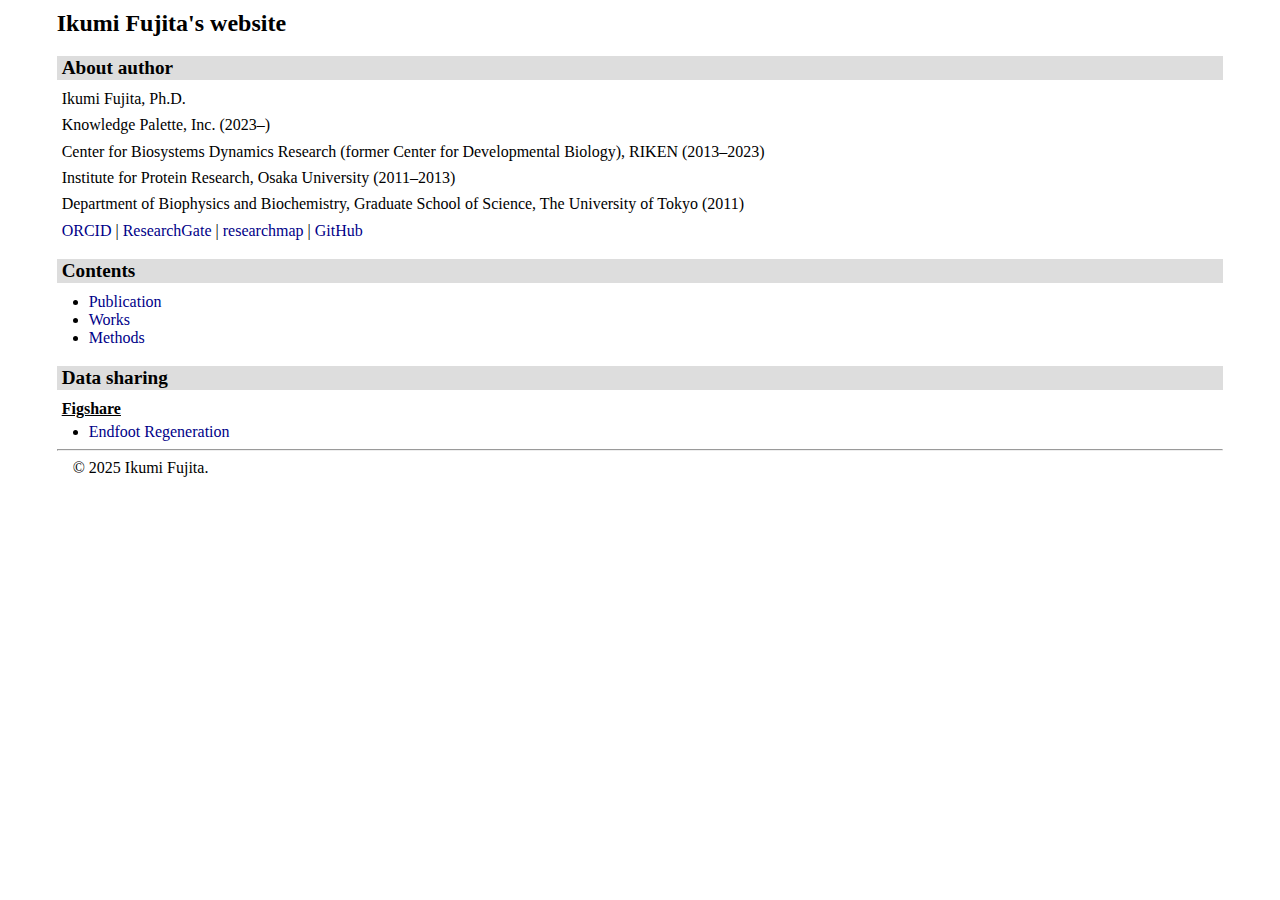
<file: index.html>
<!DOCTYPE html>
<html lang="en">
<head>
<meta charset="UTF-8">
<link rel="stylesheet" href="stylesheet.css">
<title>Ikumi Fujita's website</title>
</head>
<body>
<header>
<h1>Ikumi Fujita's website</h1>
</header>
<section>
<h2>About author</h2>
<p>Ikumi Fujita, Ph.D.</p>
<p>Knowledge Palette, Inc. (2023&ndash;)
<p>Center for Biosystems Dynamics Research (former Center for Developmental Biology), RIKEN (2013&ndash;2023)</p>
<p>Institute for Protein Research, Osaka University (2011&ndash;2013)</p>
<p>Department of Biophysics and Biochemistry, Graduate School of Science, The University of Tokyo (2011)</p>
<p><a href="https://orcid.org/0000-0002-1161-0352">ORCID</a> | <a href="https://www.researchgate.net/profile/Ikumi_Fujita">ResearchGate</a> | <a href="https://researchmap.jp/ikumi_fujita/?lang=en">researchmap</a> | <a href="https://github.com/ikumi-fujita">GitHub</a></p>
<h2>Contents</h2>
<ul>
<li><a href="./publication.html">Publication</a></li>
<li><a href="./works/index.html">Works</a></li>
<li><a href="./methods.html">Methods</a></li>
</ul>
<h2>Data sharing</h2>
<h3>Figshare</h3>
<ul>
<li><a href="https://figshare.com/projects/Endfoot_Regeneration/71684">Endfoot Regeneration</a></li>
</ul>
</section>
<footer>
<hr />
<address>&copy; 2025 Ikumi Fujita.</address>
</footer>
</body>
</html>
</file>
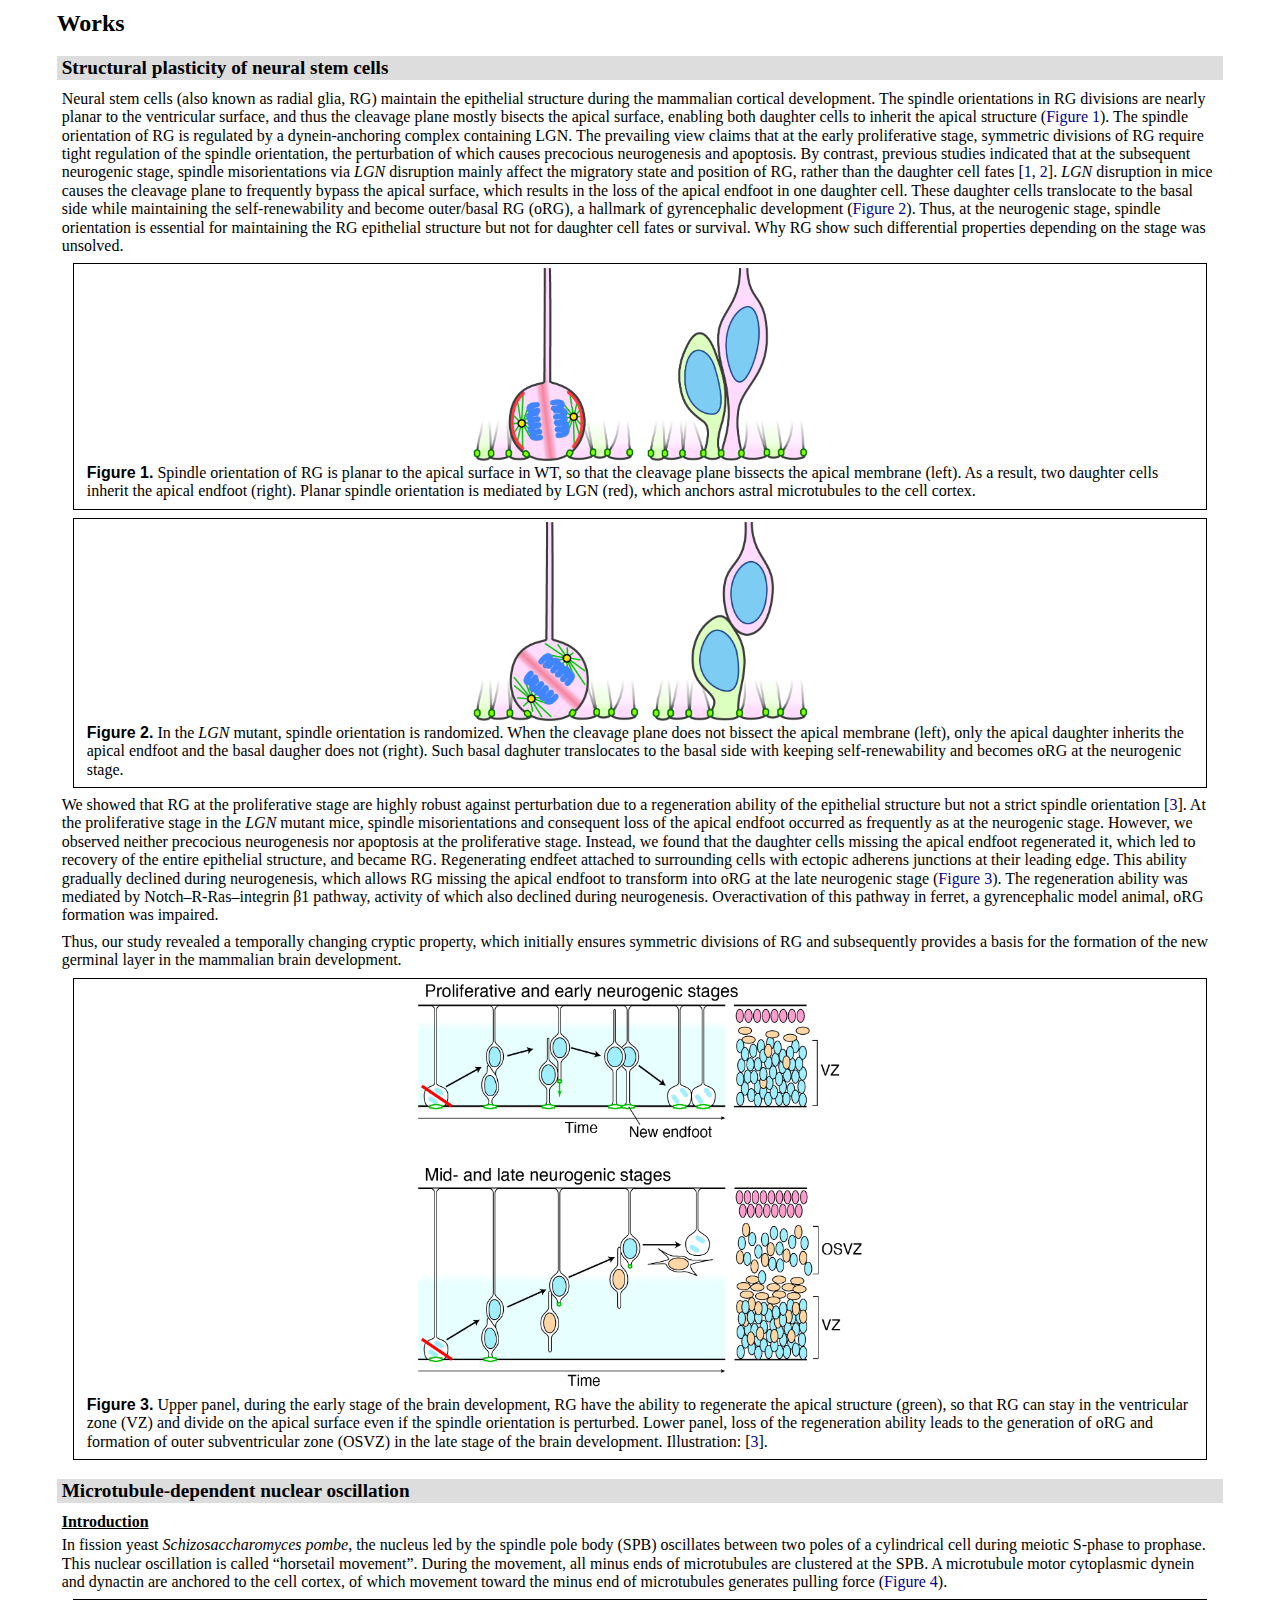
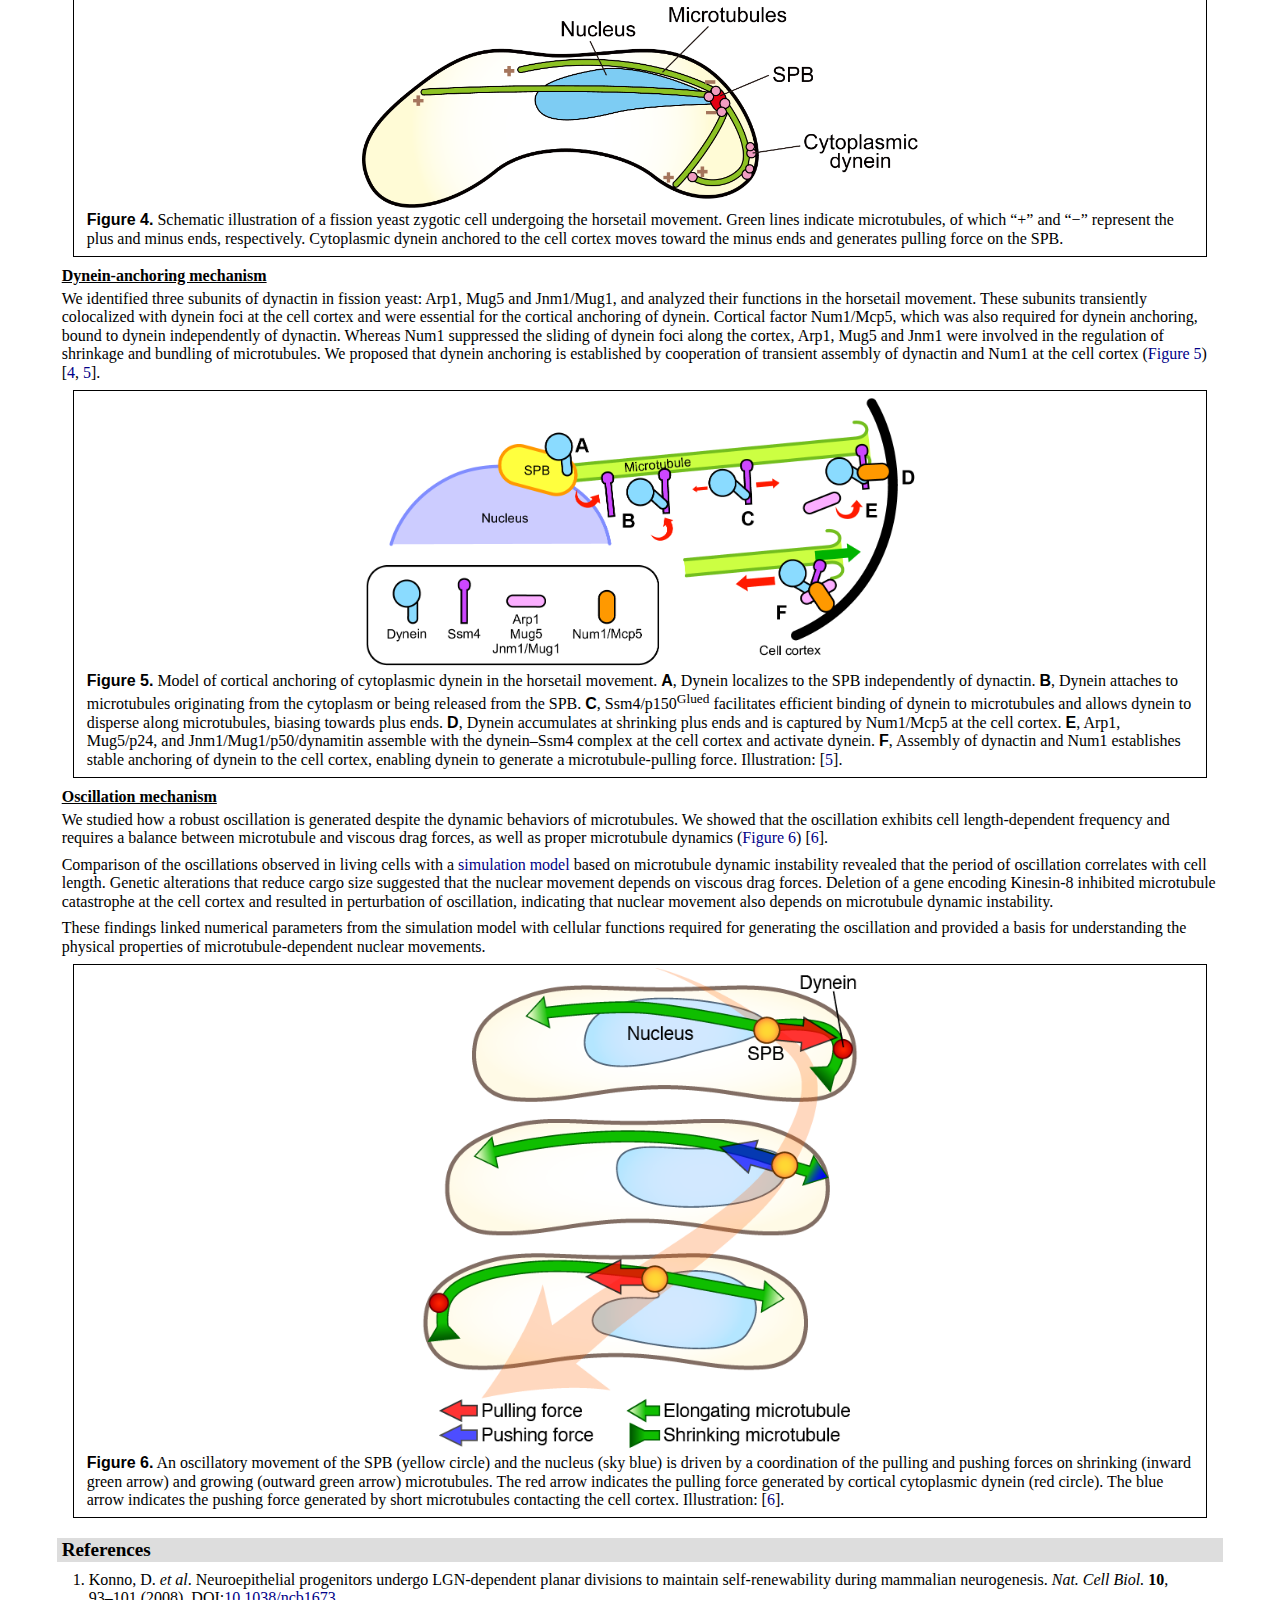
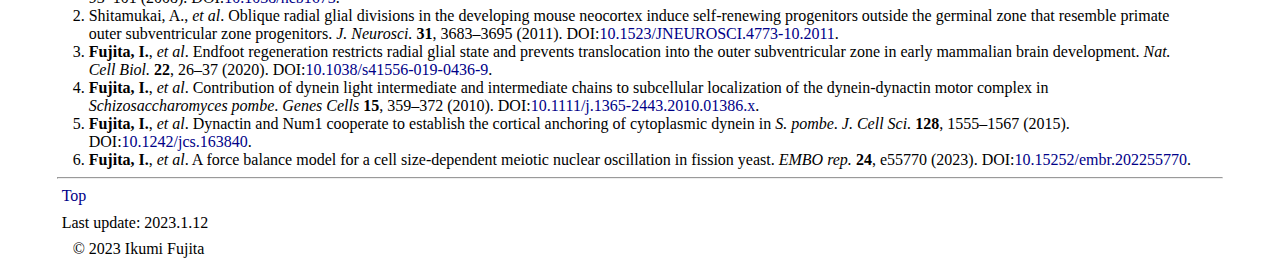
<file: works/index.html>
<!DOCTYPE html>
<html lang="en">
<head>
<meta charset="UTF-8">
<link rel="stylesheet" href="../stylesheet.css">
<title>Works</title>
</head>
<body>
<h1>Works</h1>
<h2>Structural plasticity of neural stem cells</h2>
<p>Neural stem cells (also known as radial glia, RG) maintain the epithelial structure during the mammalian cortical development. The spindle orientations in RG divisions are nearly planar to the ventricular surface, and thus the cleavage plane mostly bisects the apical surface, enabling both daughter cells to inherit the apical structure (<a href="#fig1">Figure 1</a>). The spindle orientation of RG is regulated by a dynein-anchoring complex containing LGN. The prevailing view claims that at the early proliferative stage, symmetric divisions of RG require tight regulation of the spindle orientation, the perturbation of which causes precocious neurogenesis and apoptosis. By contrast, previous studies indicated that at the subsequent neurogenic stage, spindle misorientations via <em>LGN</em> disruption mainly affect the migratory state and position of RG, rather than the daughter cell fates [<a href="#ref1">1</a>, <a href="#ref2">2</a>]. <em>LGN</em> disruption in mice causes the cleavage plane to frequently bypass the apical surface, which results in the loss of the apical endfoot in one daughter cell. These daughter cells translocate to the basal side while maintaining the self-renewability and become outer/basal RG (oRG), a hallmark of gyrencephalic development (<a href="#fig2">Figure 2</a>). Thus, at the neurogenic stage, spindle orientation is essential for maintaining the RG epithelial structure but not for daughter cell fates or survival. Why RG show such differential properties depending on the stage was unsolved.</p>
<div class="fig" id="fig1">
<div class="img"><img src="./div_planar.png" width=30% /></div>
<p><strong>Figure 1.</strong> Spindle orientation of RG is planar to the apical surface in WT, so that the cleavage plane bissects the apical membrane (left). As a result, two daughter cells inherit the apical endfoot (right). Planar spindle orientation is mediated by LGN (red), which anchors astral microtubules to the cell cortex.</p>
</div>
<div class="fig" id="fig2">
<div class="img"><img src="./div_oblique.png" width=30% /></div>
<p><strong>Figure 2.</strong> In the <em>LGN</em> mutant, spindle orientation is randomized. When the cleavage plane does not bissect the apical membrane (left), only the apical daughter inherits the apical endfoot and the basal daugher does not (right). Such basal daghuter translocates to the basal side with keeping self-renewability and becomes oRG at the neurogenic stage.</strong></p>
</div>
<p>We showed that RG at the proliferative stage are highly robust against perturbation due to a regeneration ability of the epithelial structure but not a strict spindle orientation [<a href="#ref3">3</a>]. At the proliferative stage in the <em>LGN</em> mutant mice, spindle misorientations and consequent loss of the apical endfoot occurred as frequently as at the neurogenic stage. However, we observed neither precocious neurogenesis nor apoptosis at the proliferative stage. Instead, we found that the daughter cells missing the apical endfoot regenerated it, which led to recovery of the entire epithelial structure, and became RG. Regenerating endfeet attached to surrounding cells with ectopic adherens junctions at their leading edge. This ability gradually declined during neurogenesis, which allows RG missing the apical endfoot to transform into oRG at the late neurogenic stage (<a href="#fig3">Figure 3</a>). The regeneration ability was mediated by Notch&ndash;R-Ras&ndash;integrin &beta;1 pathway, activity of which also declined during neurogenesis. Overactivation of this pathway in ferret, a gyrencephalic model animal, oRG formation was impaired.</p>
<p>Thus, our study revealed a temporally changing cryptic property, which initially ensures symmetric divisions of RG and subsequently provides a basis for the formation of the new germinal layer in the mammalian brain development.</p>
<div class="fig" id="fig3">
<div class="img"><img src="./regeneration.png" width=40% /></div>
<p><strong>Figure 3.</strong> Upper panel, during the early stage of the brain development, RG have the ability to regenerate the apical structure (green), so that RG can stay in the ventricular zone (VZ) and divide on the apical surface even if the spindle orientation is perturbed. Lower panel, loss of the regeneration ability leads to the generation of oRG and formation of outer subventricular zone (OSVZ) in the late stage of the brain development. Illustration: [<a href="#ref3">3</a>].</p>
</div>

<h2>Microtubule-dependent nuclear oscillation</h2>
<h3>Introduction</h3>
<p>In fission yeast <em>Schizosaccharomyces pombe</em>, the nucleus led by the spindle pole body (SPB) oscillates between two poles of a cylindrical cell during meiotic S-phase to prophase. This nuclear oscillation is called &ldquo;horsetail movement&rdquo;. During the movement, all minus ends of microtubules are clustered at the SPB. A microtubule motor cytoplasmic dynein and dynactin are anchored to the cell cortex, of which movement toward the minus end of microtubules generates pulling force (<a href="#fig4">Figure 4</a>).</p>
<div class="fig" id="fig4">
<div class="img"><img src="./horsetail.png" width=50% /></div>
<p><strong>Figure 4.</strong> Schematic illustration of a fission yeast zygotic cell undergoing the horsetail movement. Green lines indicate microtubules, of which &ldquo;&plus;&rdquo; and &ldquo;&minus;&rdquo; represent the plus and minus ends, respectively. Cytoplasmic dynein anchored to the cell cortex moves toward the minus ends and generates pulling force on the SPB.</p>
</div>

<h3>Dynein-anchoring mechanism</h3>
<p>We identified three subunits of dynactin in fission yeast: Arp1, Mug5 and Jnm1/Mug1, and analyzed their functions in the horsetail movement. These subunits transiently colocalized with dynein foci at the cell cortex and were essential for the cortical anchoring of dynein. Cortical factor Num1/Mcp5, which was also required for dynein anchoring, bound to dynein independently of dynactin. Whereas Num1 suppressed the sliding of dynein foci along the cortex, Arp1, Mug5 and Jnm1 were involved in the regulation of shrinkage and bundling of microtubules. We proposed that dynein anchoring is established by cooperation of transient assembly of dynactin and Num1 at the cell cortex (<a href="#fig5">Figure 5</a>) [<a href="#ref4">4</a>, <a href="#ref5">5</a>].</p>
<div class="fig" id="fig5">
<div class="img"><img src="./dynein_anchor.png" width=50% /></div>
<p><strong>Figure 5.</strong> Model of cortical anchoring of cytoplasmic dynein in the horsetail movement. <strong>A</strong>, Dynein localizes to the SPB independently of dynactin. <strong>B</strong>, Dynein attaches to microtubules originating from the cytoplasm or being released from the SPB. <strong>C</strong>, Ssm4/p150<sup>Glued</sup> facilitates efficient binding of dynein to microtubules and allows dynein to disperse along microtubules, biasing towards plus ends. <strong>D</strong>, Dynein accumulates at shrinking plus ends and is captured by Num1/Mcp5 at the cell cortex. <strong>E</strong>, Arp1, Mug5/p24, and Jnm1/Mug1/p50/dynamitin assemble with the dynein&ndash;Ssm4 complex at the cell cortex and activate dynein. <strong>F</strong>, Assembly of dynactin and Num1 establishes stable anchoring of dynein to the cell cortex, enabling dynein to generate a microtubule-pulling force. Illustration: [<a href="#ref5">5</a>].</p>
</div>

<h3>Oscillation mechanism</h3>
<p>We studied how a robust oscillation is generated despite the dynamic behaviors of microtubules. We showed that the oscillation exhibits cell length-dependent frequency and requires a balance between microtubule and viscous drag forces, as well as proper microtubule dynamics (<a href="#fig6">Figure 6</a>) [<a href="#ref6">6</a>].</p>
<p>Comparison of the oscillations observed in living cells with a <a href="../methods/horsetail.html">simulation model</a> based on microtubule dynamic instability revealed that the period of oscillation correlates with cell length. Genetic alterations that reduce cargo size suggested that the nuclear movement depends on viscous drag forces. Deletion of a gene encoding Kinesin-8 inhibited microtubule catastrophe at the cell cortex and resulted in perturbation of oscillation, indicating that nuclear movement also depends on microtubule dynamic instability.</p>
<p>These findings linked numerical parameters from the simulation model with cellular functions required for generating the oscillation and provided a basis for understanding the physical properties of microtubule-dependent nuclear movements.</p>
<div class="fig" id="fig6">
<div class="img"><img src="./pulling_pushing.png" width=40% /></div>
<p><strong>Figure 6.</strong> An oscillatory movement of the SPB (yellow circle) and the nucleus (sky blue) is driven by a coordination of the pulling and pushing forces on shrinking (inward green arrow) and growing (outward green arrow) microtubules. The red arrow indicates the pulling force generated by cortical cytoplasmic dynein (red circle). The blue arrow indicates the pushing force generated by short microtubules contacting the cell cortex. Illustration: [<a href="#ref6">6</a>].</p>
</div>

<h2>References</h2>
<ol>
<li id="ref1">Konno, D. <em>et al</em>. Neuroepithelial progenitors undergo LGN-dependent planar divisions to maintain self-renewability during mammalian neurogenesis. <cite>Nat. Cell Biol.</cite> <strong>10</strong>, 93&ndash;101 (2008). DOI:<a href="http://dx.doi.org/10.1038/ncb1673">10.1038/ncb1673</a>.</li>
<li id="ref2">Shitamukai, A., <em>et al</em>. Oblique radial glial divisions in the developing mouse neocortex induce self-renewing progenitors outside the germinal zone that resemble primate outer subventricular zone progenitors. <cite>J. Neurosci.</cite> <strong>31</strong>, 3683&ndash;3695 (2011). DOI:<a href="http://dx.doi.org/10.1523/JNEUROSCI.4773-10.2011">10.1523/JNEUROSCI.4773-10.2011</a>.</li>
<li id="ref3"><strong>Fujita, I.</strong>, <em>et al</em>. Endfoot regeneration restricts radial glial state and prevents translocation into the outer subventricular zone in early mammalian brain development. <cite>Nat. Cell Biol.</cite> <strong>22</strong>, 26&ndash;37 (2020). DOI:<a href="http://dx.doi.org/10.1038/s41556-019-0436-9">10.1038/s41556-019-0436-9</a>.</li>
<li id="ref4"><strong>Fujita, I.</strong>, <em>et al</em>. Contribution of dynein light intermediate and intermediate chains to subcellular localization of the dynein-dynactin motor complex in <em>Schizosaccharomyces pombe</em>. <cite>Genes Cells</cite> <strong>15</strong>, 359&ndash;372 (2010). DOI:<a href="http://dx.doi.org/10.1111/j.1365-2443.2010.01386.x">10.1111/j.1365-2443.2010.01386.x</a>.</li>
<li id="ref5"><strong>Fujita, I.</strong>, <em>et al</em>. Dynactin and Num1 cooperate to establish the cortical anchoring of cytoplasmic dynein in <em>S. pombe</em>. <cite>J. Cell Sci.</cite> <strong>128</strong>, 1555&ndash;1567 (2015). DOI:<a href="http://dx.doi.org/10.1242/jcs.163840">10.1242/jcs.163840</a>.</li>
<li id="ref6"><strong>Fujita, I.</strong>, <em>et al</em>. A force balance model for a cell size-dependent meiotic nuclear oscillation in fission yeast. <cite>EMBO rep.</cite> <strong>24</strong>, e55770 (2023). DOI:<a href="http://dx.doi.org/10.15252/embr.202255770">10.15252/embr.202255770</a>.</li>
</ol>

<footer>
<hr />
<p><a href="../index.html">Top</a></p>
<p>Last update: 2023.1.12</p>
<address>&copy; 2023 Ikumi Fujita</address>
</footer>
</body>
</html>
</file>
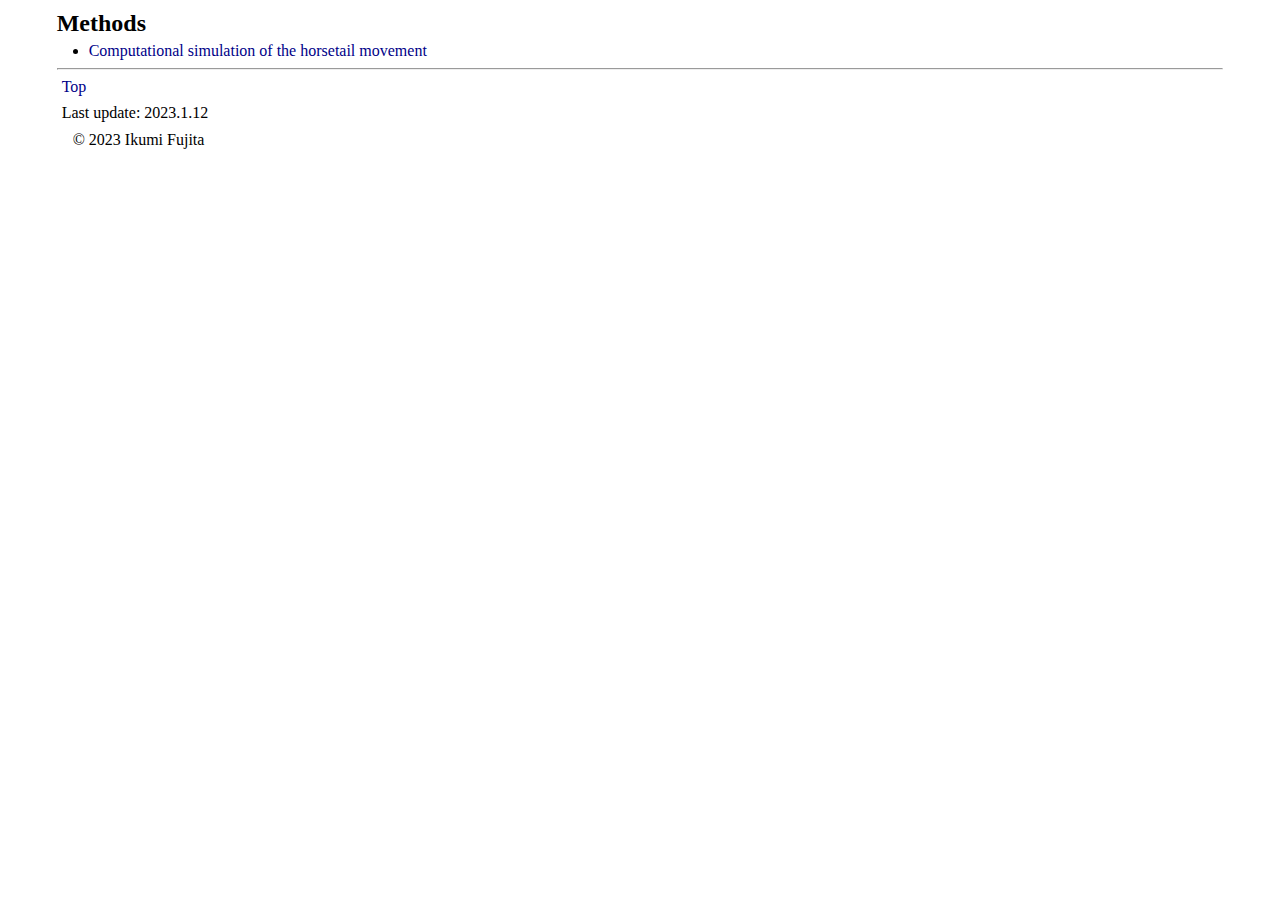
<file: methods.html>
<!DOCTYPE html>
<html lang="en">
<head>
<meta charset="UTF-8">
<link rel="stylesheet" href="stylesheet.css">
<title>Methods</title>
</head>
<body>
<h1>Methods</h1>
<ul>
<li><a href="./methods/horsetail.html">Computational simulation of the horsetail movement</a></li>
</ul>
<footer>
<hr />
<p><a href="./index.html">Top</a></p>
<p>Last update: 2023.1.12</p>
<address>&copy; 2023 Ikumi Fujita</address>
</footer>
</body>
</html>
</file>
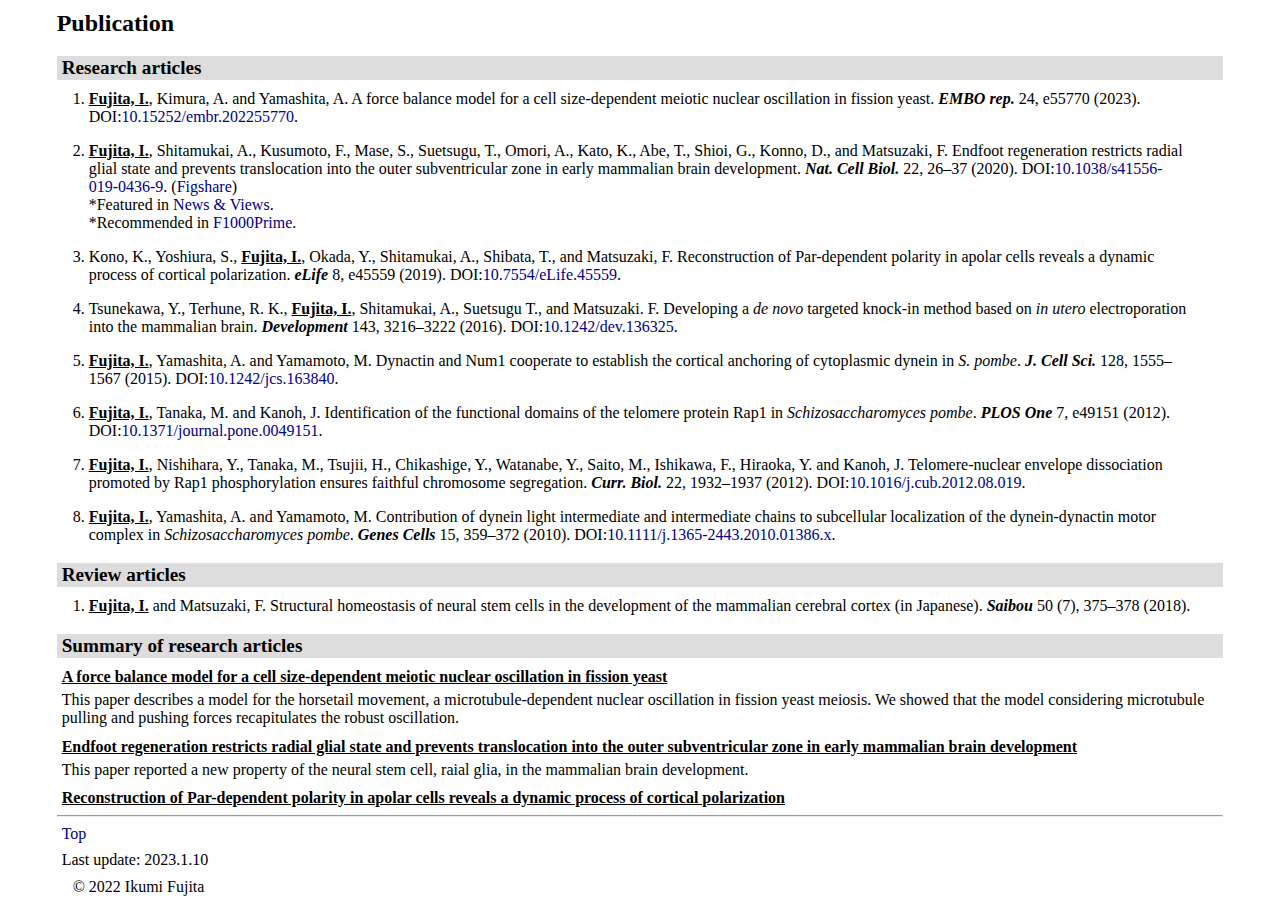
<file: publication.html>
<!DOCTYPE html>
<html lang="en">
<head>
<meta charset="UTF-8">
<link rel="stylesheet" href="stylesheet.css">
<style>
strong {
  text-decoration:underline}
cite {
  font-weight:bold;}
li {
  margin-bottom:1em;}
</style>
<title>Publication</title>
</head>
<body>
<header>
<h1>Publication</h1>
<h2>Research articles</h2>
<ol>
<li><strong>Fujita, I.</strong>, Kimura, A. and Yamashita, A. A force balance model for a cell size-dependent meiotic nuclear oscillation in fission yeast. <cite>EMBO rep.</cite> 24, e55770 (2023). DOI:<a href="http://dx.doi.org/10.15252/embr.202255770">10.15252/embr.202255770</a>.</li>

<li><strong>Fujita, I.</strong>, Shitamukai, A., Kusumoto, F., Mase, S., Suetsugu, T., Omori, A., Kato, K., Abe, T., Shioi, G., Konno, D., and Matsuzaki, F. Endfoot regeneration restricts radial glial state and prevents translocation into the outer subventricular zone in early mammalian brain development. <cite>Nat. Cell Biol.</cite> 22, 26&ndash;37 (2020). DOI:<a href="http://dx.doi.org/10.1038/s41556-019-0436-9">10.1038/s41556-019-0436-9</a>. (<a href="https://figshare.com/projects/Endfoot_Regeneration/71684">Figshare</a>)<br>
&ast;Featured in <a href="https://doi.org/10.1038/s41556-019-0448-5">News &amp; Views</a>.<br>
&ast;Recommended in <a href="https://f1000.com/prime/737127956">F1000Prime</a>.</li>

<li>Kono, K., Yoshiura, S., <strong>Fujita, I.</strong>, Okada, Y., Shitamukai, A., Shibata, T., and Matsuzaki, F. Reconstruction of Par-dependent polarity in apolar cells reveals a dynamic process of cortical polarization. <cite>eLife</cite> 8, e45559 (2019). DOI:<a href="http://dx.doi.org/10.7554/eLife.45559">10.7554/eLife.45559</a>.</li><li>Tsunekawa, Y., Terhune, R. K., <strong>Fujita, I.</strong>, Shitamukai, A., Suetsugu T., and Matsuzaki. F. Developing a <em>de novo</em> targeted knock-in method based on <em>in utero</em> electroporation into the mammalian brain. <cite>Development</cite> 143, 3216&ndash;3222 (2016). DOI:<a href="http://dx.doi.org/10.1242/dev.136325">10.1242/dev.136325</a>.</li>

<li><strong>Fujita, I.</strong>, Yamashita, A. and Yamamoto, M. Dynactin and Num1 cooperate to establish the cortical anchoring of cytoplasmic dynein in <em>S. pombe</em>. <cite>J. Cell Sci.</cite> 128, 1555&ndash;1567 (2015). DOI:<a href="http://dx.doi.org/10.1242/jcs.163840">10.1242/jcs.163840</a>.</li>

<li><strong>Fujita, I.</strong>, Tanaka, M. and Kanoh, J. Identification of the functional domains of the telomere protein Rap1 in <em>Schizosaccharomyces pombe</em>. <cite>PLOS One</cite> 7, e49151 (2012). DOI:<a href="http://dx.doi.org/10.1371/journal.pone.0049151">10.1371/journal.pone.0049151</a>.</li>

<li><strong>Fujita, I.</strong>, Nishihara, Y., Tanaka, M., Tsujii, H., Chikashige, Y., Watanabe, Y., Saito, M., Ishikawa, F., Hiraoka, Y. and Kanoh, J. Telomere-nuclear envelope dissociation promoted by Rap1 phosphorylation ensures faithful chromosome segregation. <cite>Curr. Biol.</cite> 22, 1932&ndash;1937 (2012). DOI:<a href="http://dx.doi.org/10.1016/j.cub.2012.08.019">10.1016/j.cub.2012.08.019</a>.</li>

<li><strong>Fujita, I.</strong>, Yamashita, A. and Yamamoto, M. Contribution of dynein light intermediate and intermediate chains to subcellular localization of the dynein-dynactin motor complex in <em>Schizosaccharomyces pombe</em>. <cite>Genes Cells</cite> 15, 359&ndash;372 (2010). DOI:<a href="http://dx.doi.org/10.1111/j.1365-2443.2010.01386.x">10.1111/j.1365-2443.2010.01386.x</a>.</li>
</ol>

<h2>Review articles</h2>
<ol>
<li><strong>Fujita, I.</strong> and Matsuzaki, F. Structural homeostasis of neural stem cells in the development of the mammalian cerebral cortex (in Japanese). <cite>Saibou</cite> 50 (7), 375&ndash;378 (2018).</li>
</ol>

<h2>Summary of research articles</h2>
<h3>A force balance model for a cell size-dependent meiotic nuclear oscillation in fission yeast</h3>
<p>This paper describes a model for the horsetail movement, a microtubule-dependent nuclear oscillation in fission yeast meiosis. We showed that the model considering microtubule pulling and pushing forces recapitulates the robust oscillation.</p>

<h3>Endfoot regeneration restricts radial glial state and prevents translocation into the outer subventricular zone in early mammalian brain development</h3>
<p>This paper reported a new property of the neural stem cell, raial glia, in the mammalian brain development.</p>

<h3>Reconstruction of Par-dependent polarity in apolar cells reveals a dynamic process of cortical polarization</h3>
<p></p>

<footer>
<hr />
<p><a href="./index.html">Top</a></p>
<p>Last update: 2023.1.10</p>
<address>&copy; 2022 Ikumi Fujita</address>
</footer>
</body>
</html>
</file>
<file: stylesheet.css>
body {
  margin:0cm 1.5cm;
  padding:0px;
  background-color:white;}

h1, h2, h3, h4 {
  margin:10px 0px 5px 0px;
  padding:0px;}

h1 {
  font-size:150%;}

h2 {
  background-color:#DDDDDD;
  font-size:120%;
  margin-top:1em;
  margin-bottom:0.5em;
  padding:1px 5px;}

h3 {
  font-size:100%;
  text-decoration:underline;
  padding:0px 5px;}

h4 {
  font-size:100%;
  font-weight:normal;
  text-decoration:underline;
  padding:0px 5px;}

ol, ul {
  margin:5px 2em;
  padding:0px;}

li ul {
  margin-top:0px;
  list-style:open;}

p {
  margin:0em 5px 0.5em 5px;
  padding:0px;
  line-height:1.15em;
  text-indent:0em;}

img {
  margin:0px 5px;
  vertical-align:top;}

img.at {
  margin:0px;
  vertical-align:bottom;
  width:1em;
  height:1em;}

div.fig {
  margin:0.5em 1em;
  padding:0em 0.5em;
  border-style:solid;
  border-width:1px;
}

div.fig div.img {
  margin:0.2em;
  text-align:center;
}

div.fig strong {
  font-family:Arial;
}

div.math {
  text-align:center;
  margin:0em 2em 0em 2em;}

span.math {
  display:block;
  text-align:center;
  margin:0.5em 2em;}

span.small {
  font-size:75%;}

blockquote {
  margin:0em 5px 0.5em 5px;
  padding:0em 1em;
  font-family:Times;
  font-size:100%;
  border-style:solid;
  border-width:1px;}

pre {
  font-family:Monaco;
  font-size:80%;}
 
em {
  font-weight:normal;
  font-style:italic;}

h1 em, h2 em, h3 em {
  font-weight:bold;
  font-style:italic;}

strong em {
  font-weight:bold;
  font-style:italic;}

strong {
  font-weight:bold;}

strong {
  font-weight:bold;}

cite {
  font-style:italic;}

table {
  margin:0.5em 1em 1em 1em;
  border:solid;
  border-width:0px 0px 1px 0px;
  border-collapse:collapse;
}

table tr.label {
  border:solid;
  border-width:0px 0px 1px 0px;
}

table tr.break {
  border:solid;
  border-width:1px 0px 0px 0px;
}

td {
  padding:0.1em 0.5em;
}

address {
  font-style:normal;
  padding:0em 1em 1em 1em;}

a {text-decoration:none;}

a:link {color:#000088;}
a:visited {color:#880000;}
a:active {color:#FF0000;}
a:hover {color:#FF0000;}
a:focus {color:#FF0000;}
</file>
